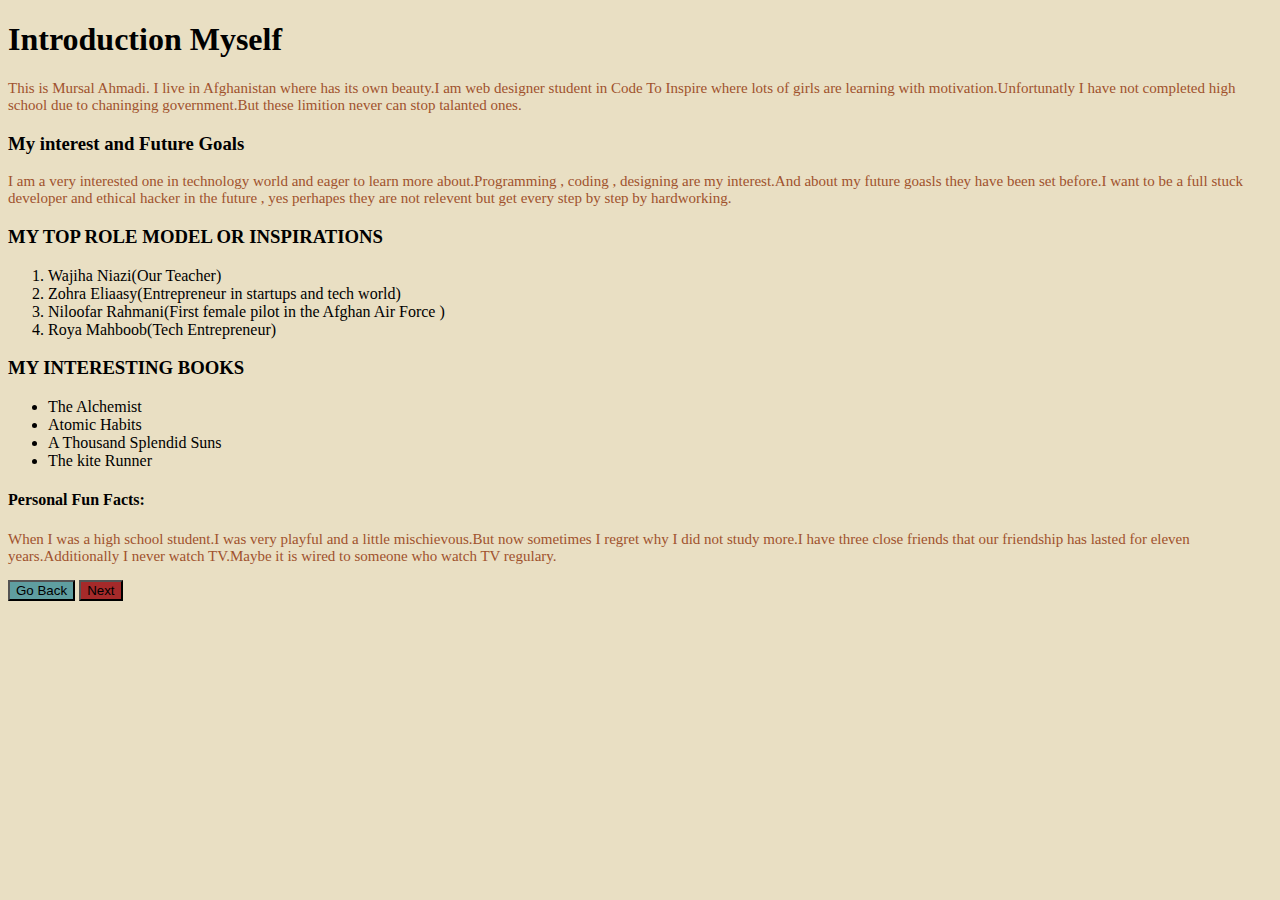
<file: about-me.html>
<!DOCTYPE html>
<html lang="en">
    <head> 
        <meta charset="UTF-8" >
        <meta name="viewport" content="width=device-width, initial-scale=1.0">
        <meta name="description" content="Learn HTML, CSS , Javascript">
        <meta name="keywords" content="HTML , CSS, Javascript ,website">
        <meta name="Author" content="Mursal Ahmadi">
        <title>My portfoilo Website</title>
        <h1 > Introduction Myself</h1>
        <style>
            p{
                color: sienna; font-size: 15px;
            }
        </style>
    </head>
    <body style="background-color:#E9DFC3;">
        <p id="name">This is Mursal Ahmadi. I live in Afghanistan where has its own beauty.I am web designer student in Code To Inspire where lots of girls are learning with motivation.Unfortunatly I have not completed high school due to chaninging government.But these limition never can stop talanted ones. </p>
        <h3>My interest and Future Goals</h3>
        <p>I am a very interested one in technology world and eager to learn more about.Programming , coding , designing are my interest.And about my future goasls they have been set before.I want to be a full stuck developer and ethical hacker in the future , yes perhapes they are not relevent but get every step by step by hardworking. </p>
        <h3>MY TOP ROLE MODEL OR INSPIRATIONS</h3>
        <ol>
            <li>Wajiha Niazi(Our Teacher)</li>
            <li>Zohra Eliaasy(Entrepreneur in startups and tech world)</li>
            <li>Niloofar Rahmani(First female pilot in the Afghan Air Force )</li>
            <li>Roya Mahboob(Tech Entrepreneur)</li>
<section>
        </ol>
        <h3>MY INTERESTING BOOKS</h3>

        <ul>
            <li> The Alchemist</li>
            <li>Atomic Habits</li>
            <li>A Thousand Splendid Suns</li>
            <li>The kite Runner</li>
        </ul>
    </section>
    <footer>
        <h4 >Personal Fun Facts:</h4>
        <p>When I was a high school student.I was very playful and a little mischievous.But now sometimes I regret why I did not study more.I have three close friends that our friendship has lasted for eleven years.Additionally I never watch TV.Maybe it is wired to someone who watch TV regulary.</p>

        </footer>
        <nav>
            <a href="index.html" ><input type ="button" name="button" value="Go Back" style="background-color: cadetblue;"></a>
            <a href="contact.html"><input type="button" name="click -buuton" value="Next" style="background-color: brown;"></a>
        </nav>



    </body>

</html>
</file>
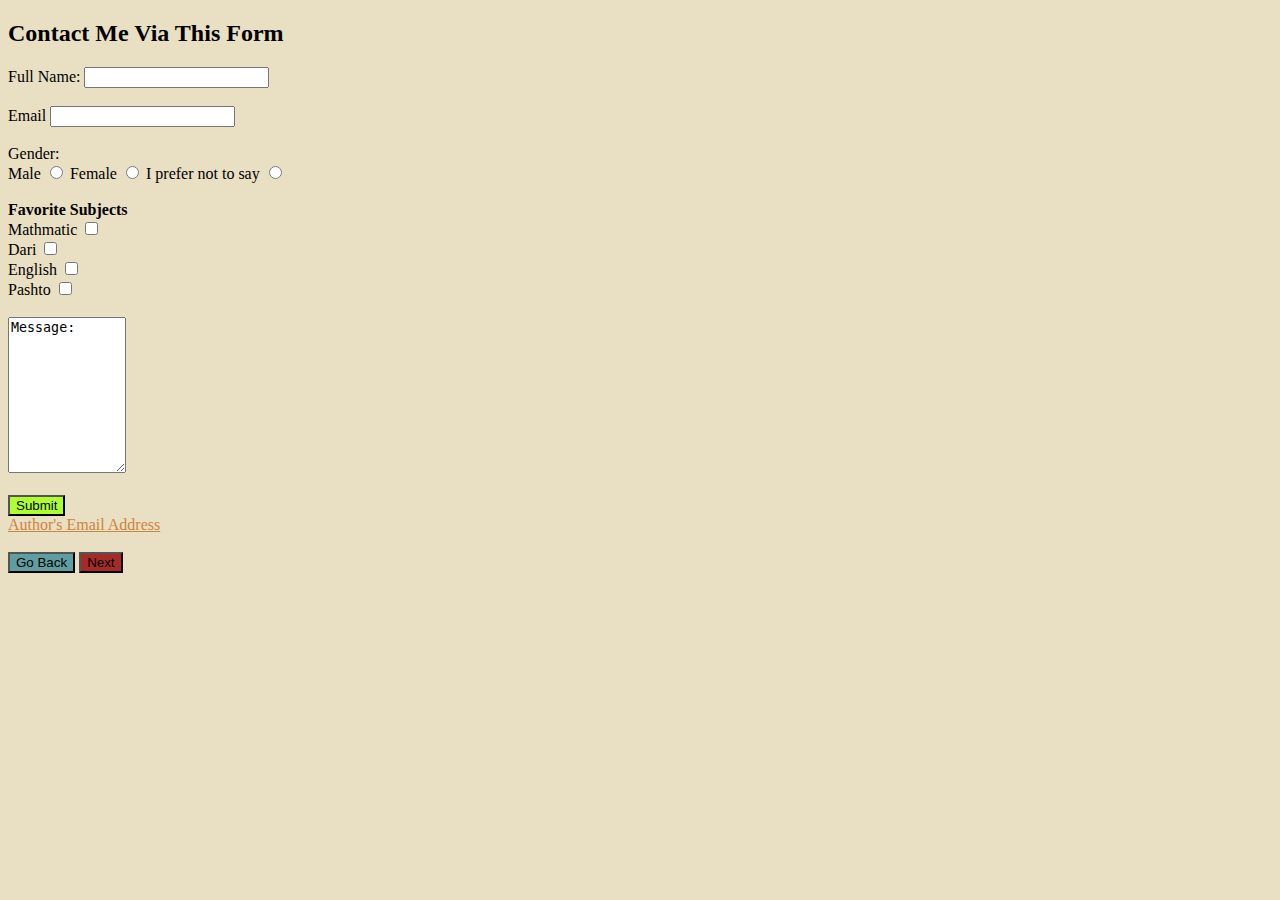
<file: contact.html>
<!DOCTYPE html>
<html lang="en">
    <head>
        <meta charset="UTF-8" >
        <meta name="viewport" content="width=device-width, initial-scale=1.0">
        <meta name="description" content="Learn HTML, CSS , Javascript">
        <meta name="keywords" content="HTML , CSS, Javascript ,website">
        <meta name="Author" content="Mursal Ahmadi">
        <title>My portfoilo Website</title>
        <h2>Contact Me Via This Form</h2>
         
</head>
<body style="background-color:#E9DFC3;">
    <form action="index.html">
        <label for="name"> Full Name:</label>
        <input type="text"  id="name" name="fname" required ><br><br>
        <label for="email">Email</label>
        <input type="email" id = "email" name="Email" required ><br><br>
        <label for="Gender" >Gender:</label><br>
        <label for="male">Male</label>
        <input type="radio" id="male" name="gender" value="Male" required class="ss">
        <label for="female">Female</label>
        <input type="radio" id="female" name="gender" value="Female"required class="ss">
        <label for="not_ to _say">I prefer not to say</label>
        <input type="radio" id="not_to_say" name="gender" value="not_to_say"  class="ss" required><br><br>
        <label for="subjects "> <b>Favorite Subjects</b></label><br>
        <label for="math" >Mathmatic</label>
        <input type="checkbox" id="math" name="fav_subjects" value="mathmatic"><br>
        <label for="Dari">Dari</label>
        <input type="checkbox" id="Dari" name="fav_subjects" value="dari" ><br>
        <label for="english">English</label>
        <input type="checkbox" id="english" name="fav_subjects" value="English"><br>
        <label for="pashto" >Pashto</label>
        <input type="checkbox" id="pashto" name="fav_subjects" value="pashto"><br><br>
        <textarea id="message" name = "message" rows="10" cols="12">Message: </textarea><br><br>
        <input type="submit" name="submit" value="Submit"  style="background-color: greenyellow;"><br>
        <a href="mailto:morsala00@gmail.com" style="color: peru;">Author's Email Address</a><br><br>
        <nav>
            <a href="about-me.html"> <input type="button" name="back" value="Go Back" style="background-color: cadetblue;"></a>
            <a href="gallery.html"><input type="button" name="next" value="Next" style="background-color:brown;" style="font-size: x-large;"></a>
        </nav>
        
   
        </form>
</body>
</html>
</file>
